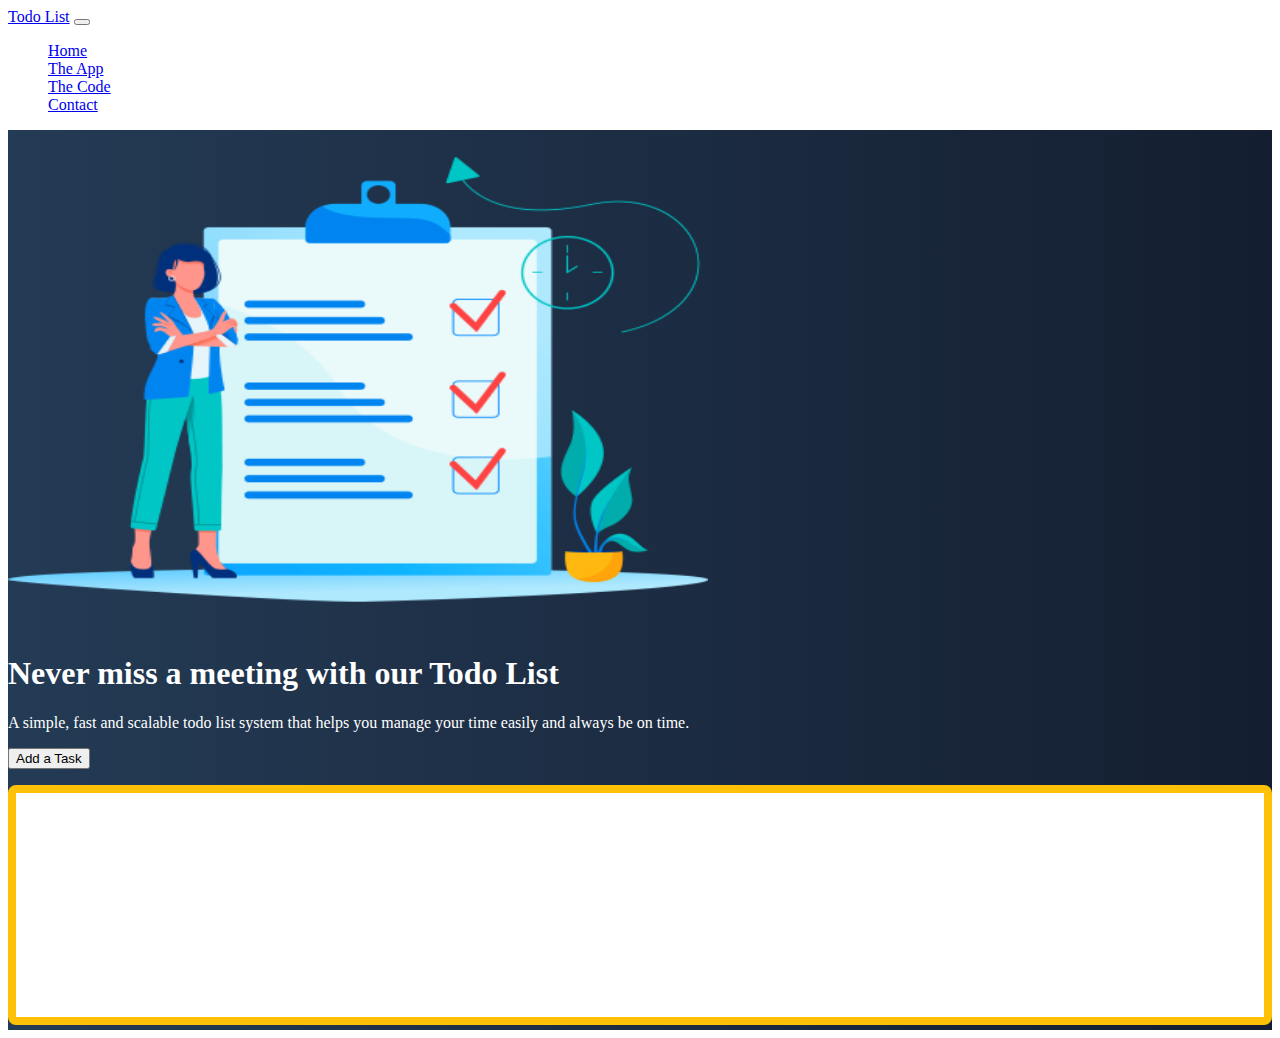
<file: index.html>
<!doctype html>
<html lang="en">

<head>
    <title>First Project v2</title>
    <!-- Required meta tags -->
    <meta charset="utf-8">
    <meta name="viewport" content="width=device-width, initial-scale=1, shrink-to-fit=no">

    <!-- Bootstrap CSS -->
    <link href="https://cdn.jsdelivr.net/npm/bootstrap@5.1.1/dist/css/bootstrap.min.css" rel="stylesheet"
        integrity="sha384-F3w7mX95PdgyTmZZMECAngseQB83DfGTowi0iMjiWaeVhAn4FJkqJByhZMI3AhiU" crossorigin="anonymous">

        <link rel="stylesheet" href="/css/site.css">

</head>

<body>
    <nav class="navbar navbar-expand-md navbar-dark fixed-top">
        <div class="container-fluid">
            <a class="navbar-brand" href="#">Todo List</a>
            <button class="navbar-toggler" type="button" data-bs-toggle="collapse" data-bs-target="#navbarCollapse"
                aria-controls="navbarCollapse" aria-expanded="false" aria-label="Toggle navigation">
                <span class="navbar-toggler-icon"></span>
            </button>
            <div class="collapse navbar-collapse" id="navbarCollapse">
                <ul class="navbar-nav me-auto mb-2 mb-md-0">
                    <li class="nav-item">
                        <a class="nav-link active" aria-current="page" href="index.html">Home</a>
                    </li>
                    <li class="nav-item">
                        <a class="nav-link" href="#">The App</a>
                    </li>
                    <li class="nav-item">
                        <a class="nav-link" href="#">The Code</a>
                    </li>
                    <li class="nav-item">
                        <a class="nav-link" href="contact.html">Contact</a>
                    </li>
                </ul>
            </div>
        </div>
    </nav>
    <!-- ======= Hero Section ======= -->
    <main id="hero">
        <div class="container col-xxl-8 px-4 py-5">
            <div class="row flex-lg-row-reverse align-items-center g-5 py-5">
                <div class="col-10 col-sm-8 col-lg-6">
                    <img src="img/ToDoList.png"
                        class="d-block mx-lg-auto img-fluid" alt="todoList-img" width="700" height="500"
                        loading="lazy">
                </div>
                <div class="col-lg-6">
                    <h1 class="display-5 fw-bold lh-1 mb-3">Never miss a meeting with our Todo List</h1>
                    <p class="lead">A simple, fast and scalable todo list system that helps you manage your time easily
                        and always be on time.
                    </p>
                    <div class="d-grid gap-2 d-md-flex justify-content-md-start">
                        <button type="button" onclick="addTask()" class="btn btn-warning btn-lg px-4 me-md-2">Add a Task</button>
                    </div>

                    <div class="taskContainer off-bottom" id="taskItems">
                        <div class="scrollbox">
                          <ul id="list" class="list list-group"></ul>
                        </div>
                    </div>

                </div>
            </div>
        </div>
    </main>
    <!-- Bootstrap JS -->
    <script src="https://cdn.jsdelivr.net/npm/bootstrap@5.1.1/dist/js/bootstrap.bundle.min.js"
        integrity="sha384-/bQdsTh/da6pkI1MST/rWKFNjaCP5gBSY4sEBT38Q/9RBh9AH40zEOg7Hlq2THRZ" crossorigin="anonymous">
    </script>

<script src="js/site.js"></script>
</body>

</html>
</file>
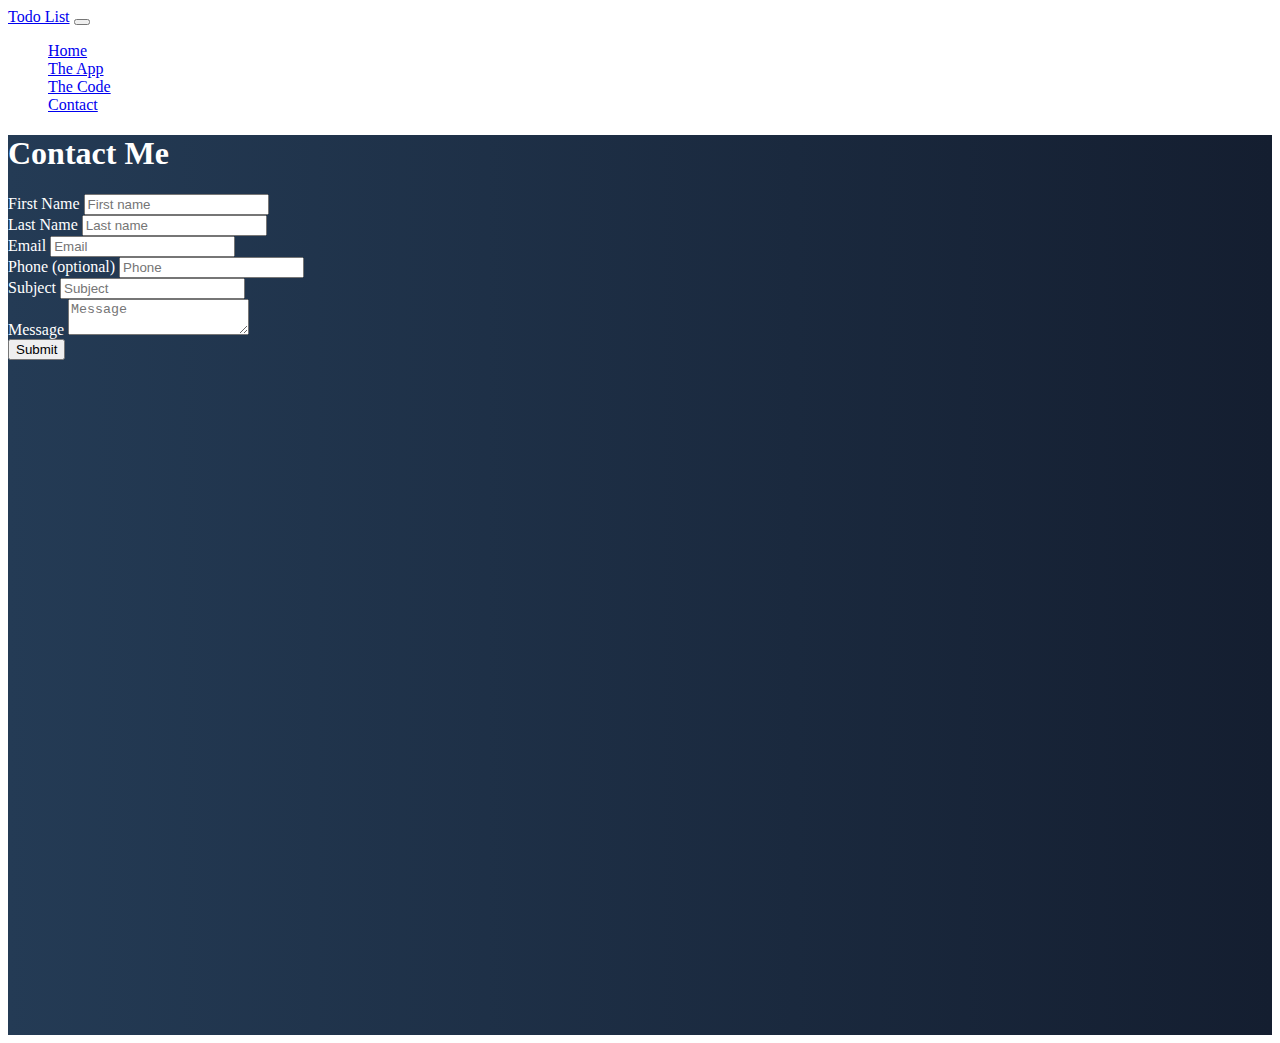
<file: contact.html>
<!doctype html>
<html lang="en">

<head>
    <title>First Project v2</title>
    <!-- Required meta tags -->
    <meta charset="utf-8">
    <meta name="viewport" content="width=device-width, initial-scale=1, shrink-to-fit=no">

    <!-- Bootstrap CSS -->
    <link href="https://cdn.jsdelivr.net/npm/bootstrap@5.1.1/dist/css/bootstrap.min.css" rel="stylesheet"
        integrity="sha384-F3w7mX95PdgyTmZZMECAngseQB83DfGTowi0iMjiWaeVhAn4FJkqJByhZMI3AhiU" crossorigin="anonymous">
   
        <link rel="stylesheet" href="css/site.css">

</head>

<body>
    <nav class="navbar navbar-expand-md navbar-dark fixed-top">
        <div class="container-fluid">
            <a class="navbar-brand" href="#">Todo List</a>
            <button class="navbar-toggler" type="button" data-bs-toggle="collapse" data-bs-target="#navbarCollapse"
                aria-controls="navbarCollapse" aria-expanded="false" aria-label="Toggle navigation">
                <span class="navbar-toggler-icon"></span>
            </button>
            <div class="collapse navbar-collapse" id="navbarCollapse">
                <ul class="navbar-nav me-auto mb-2 mb-md-0">
                    <li class="nav-item">
                        <a class="nav-link" aria-current="page" href="index.html">Home</a>
                    </li>
                    <li class="nav-item">
                        <a class="nav-link" href="#">The App</a>
                    </li>
                    <li class="nav-item">
                        <a class="nav-link" href="#">The Code</a>
                    </li>
                    <li class="nav-item">
                        <a class="nav-link active" href="contact.html">Contact</a>
                    </li>
                </ul>
            </div>
        </div>
    </nav>
    <!-- ======= Hero Section ======= -->
    <main id="hero">
        <div class="container col-xxl-8 px-4 py-5">
            <h1 class="text-center mb-3">Contact Me</h1>
            <form name="ToDo-ContactForm" method="POST" data-netlify-recaptcha="true" data-netlify="true" onSubmit="submit"></form>
                <div class="row mb-1">
                    <div class="col">
                        <label class="form-label">First Name</label>
                        <input type="text" name="firstName" class="form-control" placeholder="First name"
                            aria-label="First name" required>
                    </div>
                    <div class="col">
                        <label class="form-label">Last Name</label>
                        <input type="text" name="lastName" class="form-control" placeholder="Last name"
                            aria-label="Last name" required>
                    </div>
                </div>
                <div class="row mb-1">
                    <div class="col">
                        <label class="form-label">Email</label>
                        <input type="email" name="email" class="form-control" placeholder="Email"
                            aria-label="Email" required>
                    </div>
                    <div class="col">
                        <label class="form-label">Phone (optional)</label>
                        <input type="text" name="phone" class="form-control" placeholder="Phone"
                            aria-label="Phone">
                    </div>
                </div>
                <div class="row mb-1">
                    <div class="col">
                        <label class="form-label">Subject</label>
                        <input type="text" name="subject" class="form-control" placeholder="Subject"
                            aria-label="Subject" required>
                    </div>
                </div>
                <div class="row mb-1">
                    <div class="col">
                        <label class="form-label">Message</label>
                        <textarea type="text" name="message" class="form-control" placeholder="Message"
                            aria-label="Message" required></textarea>
                    </div>
                </div>
                <div data-netlify-recaptcha="true"></div>
                <button type="submit" class="btn btn-primary mt-2">Submit</button>
            </form>
        </div>
    </main>
    <!-- Bootstrap JS -->
    <script src="https://cdn.jsdelivr.net/npm/bootstrap@5.1.1/dist/js/bootstrap.bundle.min.js"
        integrity="sha384-/bQdsTh/da6pkI1MST/rWKFNjaCP5gBSY4sEBT38Q/9RBh9AH40zEOg7Hlq2THRZ" crossorigin="anonymous">
    </script>
</body>

</html>
</file>
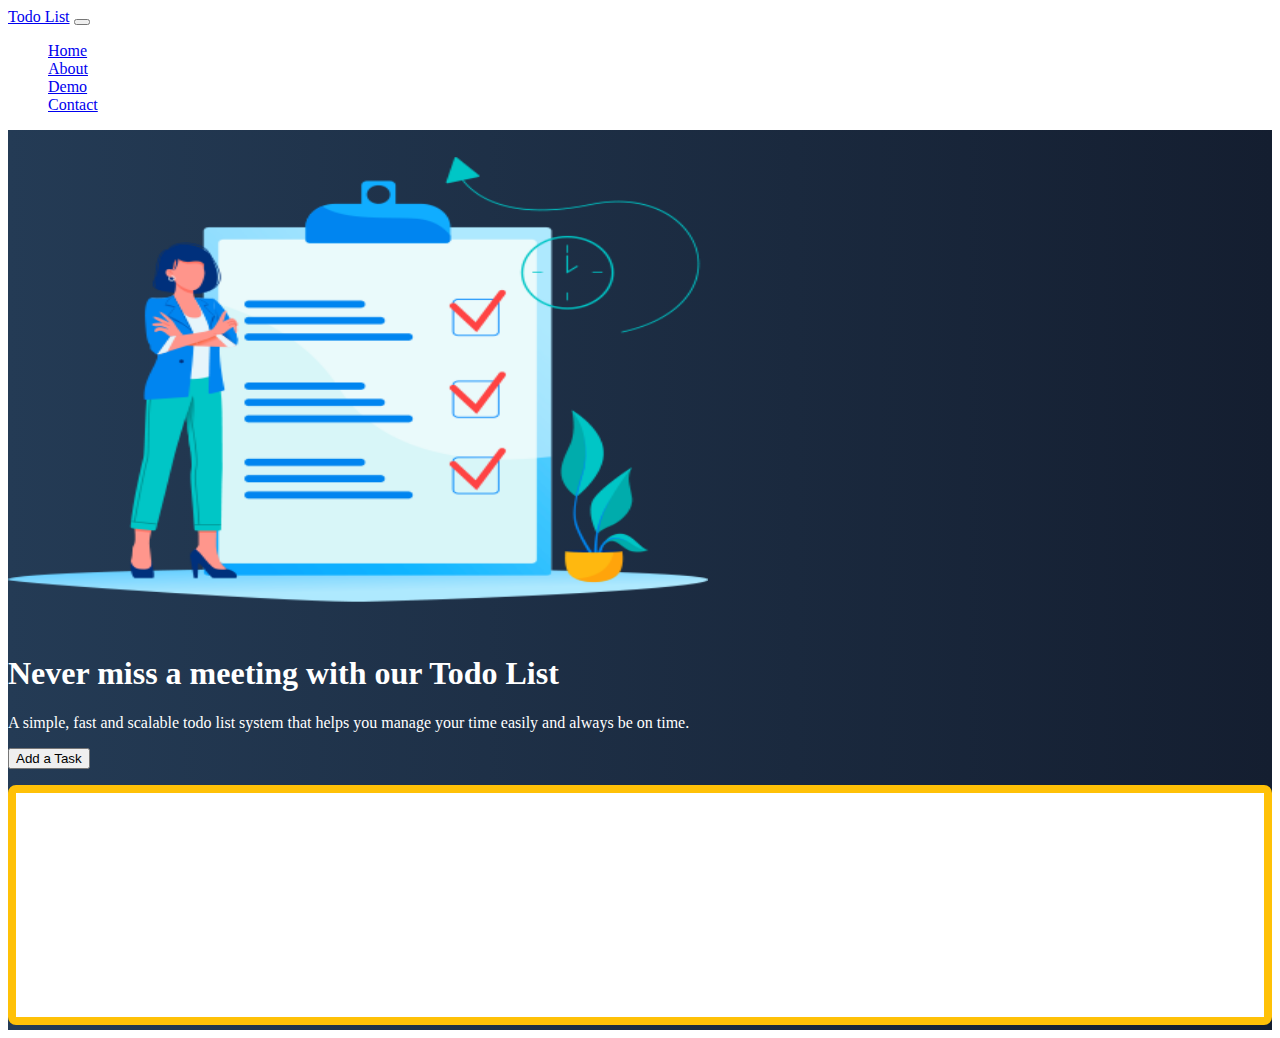
<file: site.html>
<!doctype html>
<html lang="en">

<head>
    <title>First Project</title>
    <!-- Required meta tags -->
    <meta charset="utf-8">
    <meta name="viewport" content="width=device-width, initial-scale=1, shrink-to-fit=no">

    <!-- Bootstrap CSS -->
    <link href="https://cdn.jsdelivr.net/npm/bootstrap@5.1.1/dist/css/bootstrap.min.css" rel="stylesheet"
        integrity="sha384-F3w7mX95PdgyTmZZMECAngseQB83DfGTowi0iMjiWaeVhAn4FJkqJByhZMI3AhiU" crossorigin="anonymous">

        <link rel="stylesheet" href="/css/site.css">

</head>

<body>
    <nav class="navbar navbar-expand-md navbar-dark fixed-top">
        <div class="container-fluid">
            <a class="navbar-brand" href="#">Todo List</a>
            <button class="navbar-toggler" type="button" data-bs-toggle="collapse" data-bs-target="#navbarCollapse"
                aria-controls="navbarCollapse" aria-expanded="false" aria-label="Toggle navigation">
                <span class="navbar-toggler-icon"></span>
            </button>
            <div class="collapse navbar-collapse" id="navbarCollapse">
                <ul class="navbar-nav me-auto mb-2 mb-md-0">
                    <li class="nav-item">
                        <a class="nav-link active" aria-current="page" href="#">Home</a>
                    </li>
                    <li class="nav-item">
                        <a class="nav-link" href="#">About</a>
                    </li>
                    <li class="nav-item">
                        <a class="nav-link" href="#">Demo</a>
                    </li>
                    <li class="nav-item">
                        <a class="nav-link" href="#">Contact</a>
                    </li>
                </ul>
            </div>
        </div>
    </nav>
    <!-- ======= Hero Section ======= -->
    <main id="hero">
        <div class="container col-xxl-8 px-4 py-5">
            <div class="row flex-lg-row-reverse align-items-center g-5 py-5">
                <div class="col-10 col-sm-8 col-lg-6">
                    <img src="img/ToDoList.png"
                        class="d-block mx-lg-auto img-fluid" alt="todoList-img" width="700" height="500"
                        loading="lazy">
                </div>
                <div class="col-lg-6">
                    <h1 class="display-5 fw-bold lh-1 mb-3">Never miss a meeting with our Todo List</h1>
                    <p class="lead">A simple, fast and scalable todo list system that helps you manage your time easily
                        and always be on time.
                    </p>
                    <div class="d-grid gap-2 d-md-flex justify-content-md-start">
                        <button type="button" onclick="addTask()" class="btn btn-warning btn-lg px-4 me-md-2">Add a Task</button>
                    </div>

                    <div class="taskContainer off-bottom" id="taskItems">
                        <div class="scrollbox">
                          <ul id="list" class="list list-group"></ul>
                        </div>
                    </div>

                </div>
            </div>
        </div>
    </main>
    <!-- Bootstrap JS -->
    <script src="https://cdn.jsdelivr.net/npm/bootstrap@5.1.1/dist/js/bootstrap.bundle.min.js"
        integrity="sha384-/bQdsTh/da6pkI1MST/rWKFNjaCP5gBSY4sEBT38Q/9RBh9AH40zEOg7Hlq2THRZ" crossorigin="anonymous">
    </script>

<script src="js/site.js"></script>
</body>

</html>
</file>
<file: css/site.css>
body {
    color: white
}

#hero {
    height: 100vh;
    background: #141E30;
    /* fallback for old browsers */
    background: -webkit-linear-gradient(to right, #243B55, #141E30);
    /* Chrome 10-25, Safari 5.1-6 */
    background: linear-gradient(to right, #243B55, #141E30);
    /* W3C, IE 10+/ Edge, Firefox 16+, Chrome 26+, Opera 12+, Safari 7+ */
}

.taskContainer {
    background-color: white;
    border: solid .5em #ffc107;
    border-radius: .5em;
    box-sizing: border-box;
    flex: 0 0 30%;
    height: 240px;
    margin-top: 1em;
    overflow: auto;
}


#taskItems {
    overflow: hidden;
    position: relative;

}

#taskItems .scrollbox {
    height: 100%;
    overflow: auto;
}


.list {
    list-style: none;
    margin: 0;
    padding: 0;
}

.item {
    background-color: lightgray;
    color: #212121;
    margin: .25em;
    padding: .5em;
}
</file>
